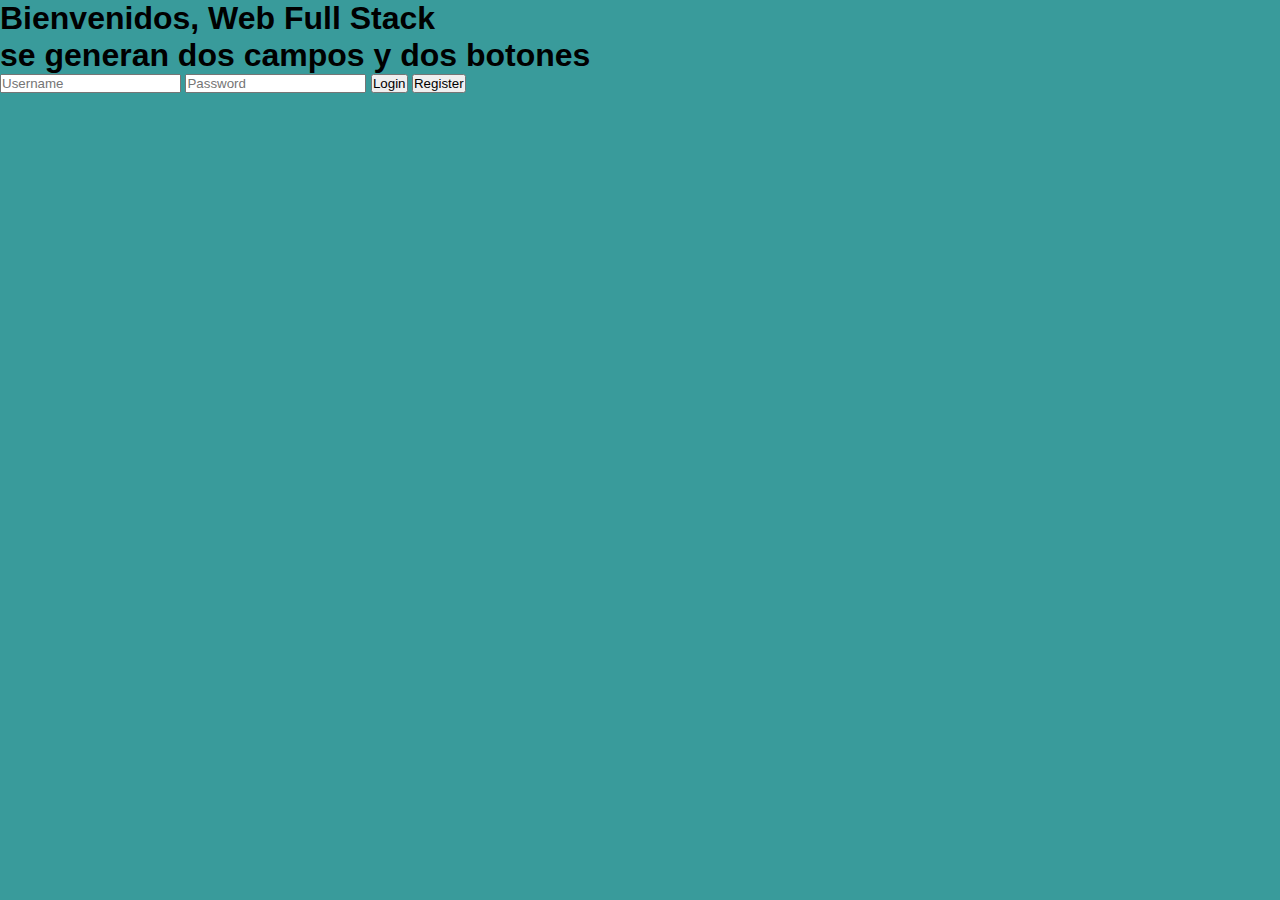
<file: index.html>
<!DOCTYPE html>
<html lang="en">
<head>
    <meta charset="UTF-8">
    <meta name="viewport" content="width=device-width, initial-scale=1.0">
    <meta name="description" content="Esta es mi primera pagina Web con Visual Studio Code y css"  > 
    <title>Mi Primera Web</title>
    <link rel="stylesheet" type="text/css" href="estilos.css">
</head>
<body>
        <h1>Bienvenidos, Web Full Stack</h1>
        <h1>se generan dos campos y dos botones</h1>
       
        <form action="Formulario">
            
            <input type="text" name="username" placeholder="Username">
            <input type="text" name="password" placeholder="Password">
            <input type="button" value="Login" onclick="window.location.href='login.php'">
            <input type="button" value="Register" onclick="window.location.href='register.php'">
            
        </form>
</body>
</html>
</file>
<file: estilos.css>
*{
    margin: 0;
    padding: 0;
    box-sizing: border-box;
}
body {
    font-family: Arial, Helvetica, sans-serif;
    background-color: #399b9b;
}
.container {
    width: 80%;
    margin: auto;
    overflow: hidden;
}
</file>
